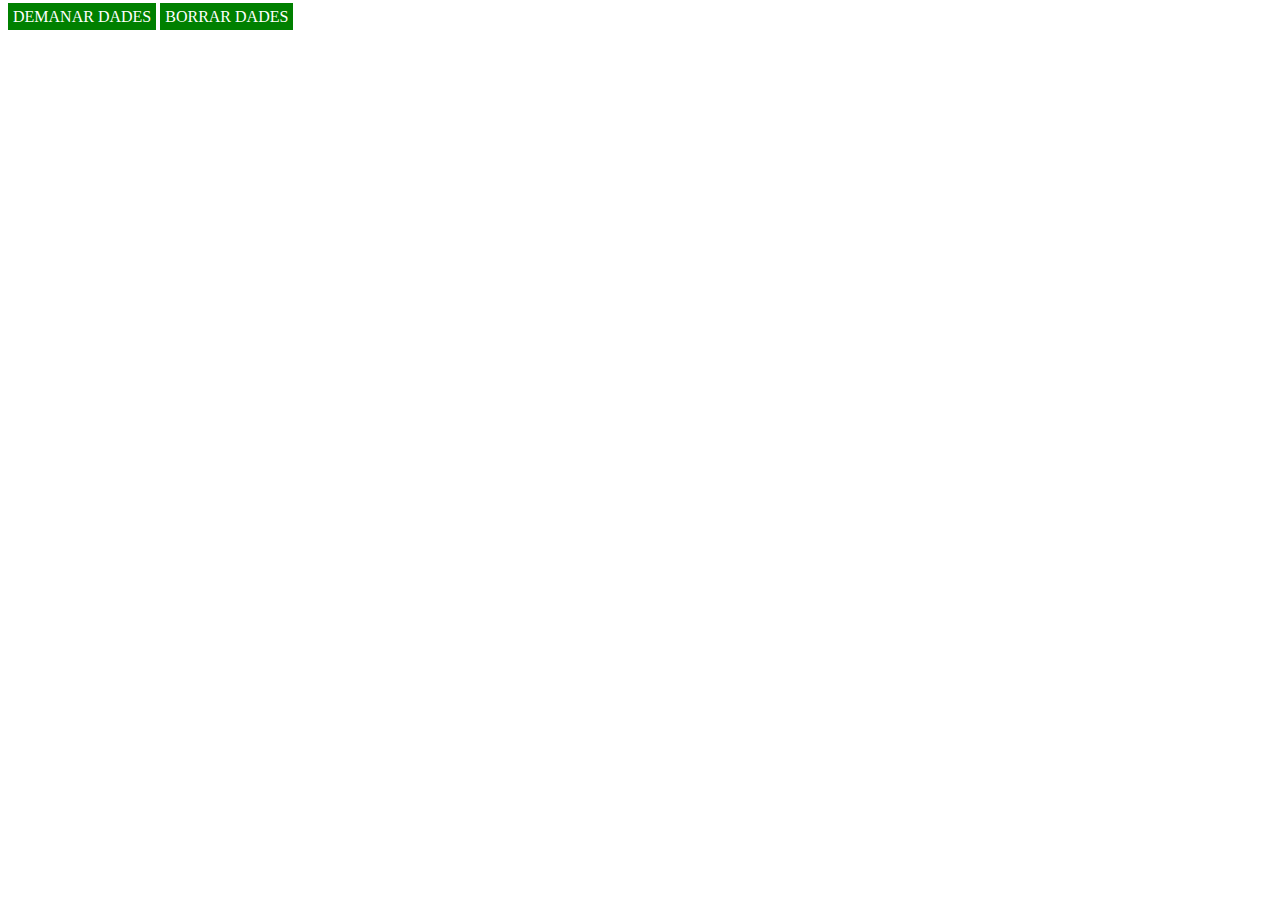
<file: index.html>
<!doctype html>
<html lang="en">
  <head>
      <meta charset="UTF-8">
      <meta name="viewport"
            content="width=device-width, user-scalable=no, initial-scale=1.0, maximum-scale=1.0, minimum-scale=1.0">
      <meta http-equiv="X-UA-Compatible" content="ie=edge">
      <link rel="stylesheet" href="estils.css">
      <title>Document</title>
  </head>
  <body>

  <a class="boto" id="boto">DEMANAR DADES</a>
  <a class="boto" id="boto3">BORRAR DADES</a>

  <div class="centrar">
    <h1 id="primerTitol"></h1>
    <h1 id="segonTitol"></h1>
  </div>
  <div id="tableData"></div>

  <script src="index.js"></script>
      </body>
</html>
</file>
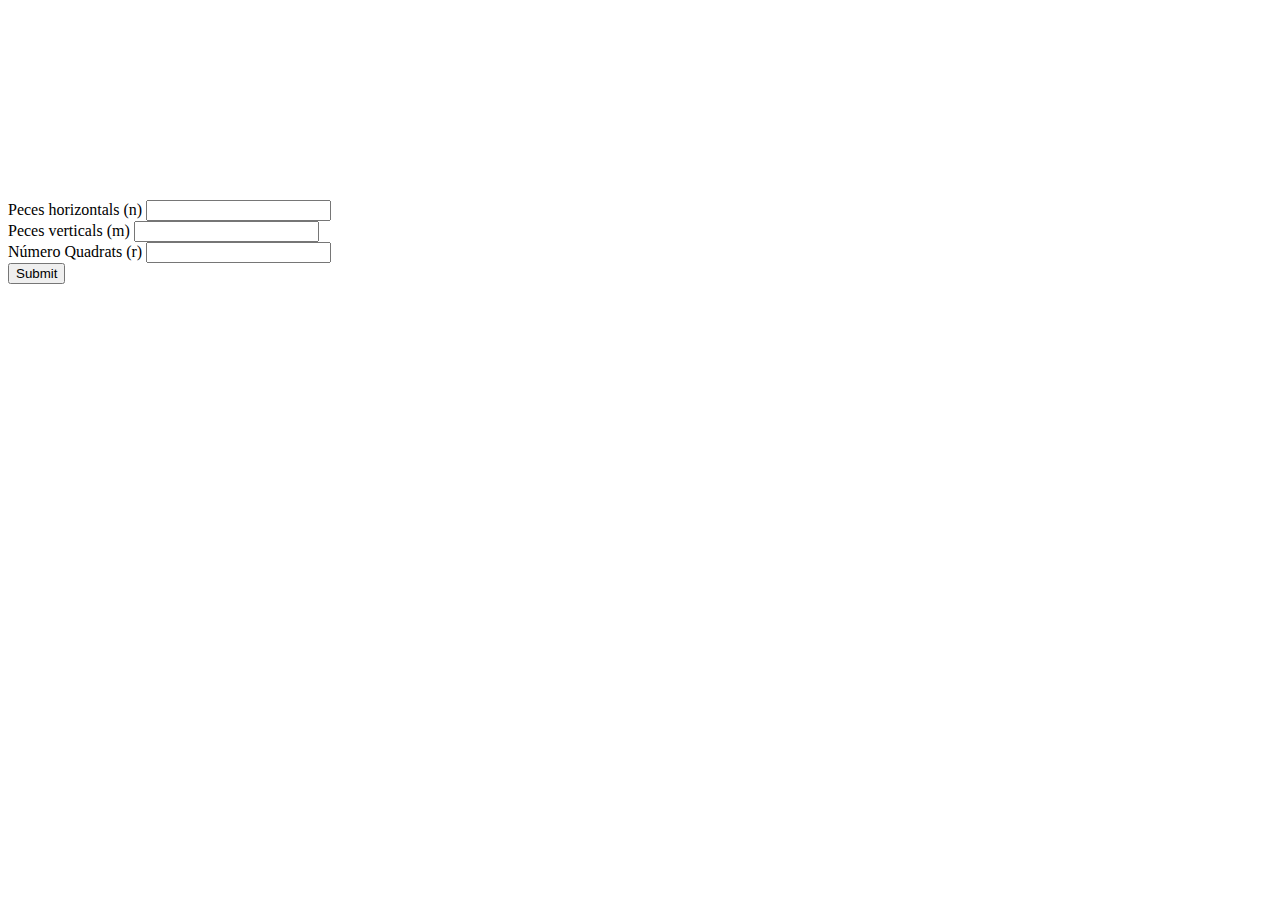
<file: demanar.html>
<!doctype html>
<html lang="en">
    <head>
        <meta charset="UTF-8">
        <meta name="viewport"
              content="width=device-width, user-scalable=no, initial-scale=1.0, maximum-scale=1.0, minimum-scale=1.0">
        <meta http-equiv="X-UA-Compatible" content="ie=edge">
        <link href="https://cdn.jsdelivr.net/npm/bootstrap@5.1.3/dist/css/bootstrap.min.css" rel="stylesheet" integrity="sha384-1BmE4kWBq78iYhFldvKuhfTAU6auU8tT94WrHftjDbrCEXSU1oBoqyl2QvZ6jIW3" crossorigin="anonymous">
        <script src="https://cdn.jsdelivr.net/npm/bootstrap@5.1.3/dist/js/bootstrap.bundle.min.js" integrity="sha384-ka7Sk0Gln4gmtz2MlQnikT1wXgYsOg+OMhuP+IlRH9sENBO0LRn5q+8nbTov4+1p" crossorigin="anonymous"></script>

        <title>Document</title>
    </head>
    <body>
    <div class="container" style="margin-top: 200px">
        <form>
            <div class="mb-3">
                <label for="pecesHorizontals" class="form-label">Peces horizontals (n)</label>
                <input type="number" class="form-control" id="pecesHorizontals" >
            </div>
            <div class="mb-3">
                <label for="pecesVertical" class="form-label">Peces verticals (m)</label>
                <input type="number" class="form-control" id="pecesVertical" >
            </div>
            <div class="mb-3">
                <label for="numeroQuadrats" class="form-label">Número Quadrats (r)</label>
                <input type="number" class="form-control" id="numeroQuadrats" >
            </div>
                <button type="submit" id="boto2" class="btn btn-primary">Submit</button>
        </form>
    </div>
    <script src="demanar.js"></script>

    </body>
</html>
</file>
<file: estils.css>
.boto{
    color: white;
    text-decoration: none;
    background: green;
    padding: 5px;
    width: 4px;
    height: 5px;
    cursor: pointer;
}
h1{
    text-align: center;
}

#tableData{
    margin-top: 40px;
    display: flex;
    justify-content: space-evenly;
    flex-wrap: wrap;

}
#tableData table{
    margin: 20px;
}

td{
    padding: 30px;
    background-color: sienna;
    border-style: solid;
    border-left-color: saddlebrown;
    border-bottom-color: saddlebrown;
    border-right-color: peru;
    border-top-color: peru;
    border-width:10px;
}
</file>
